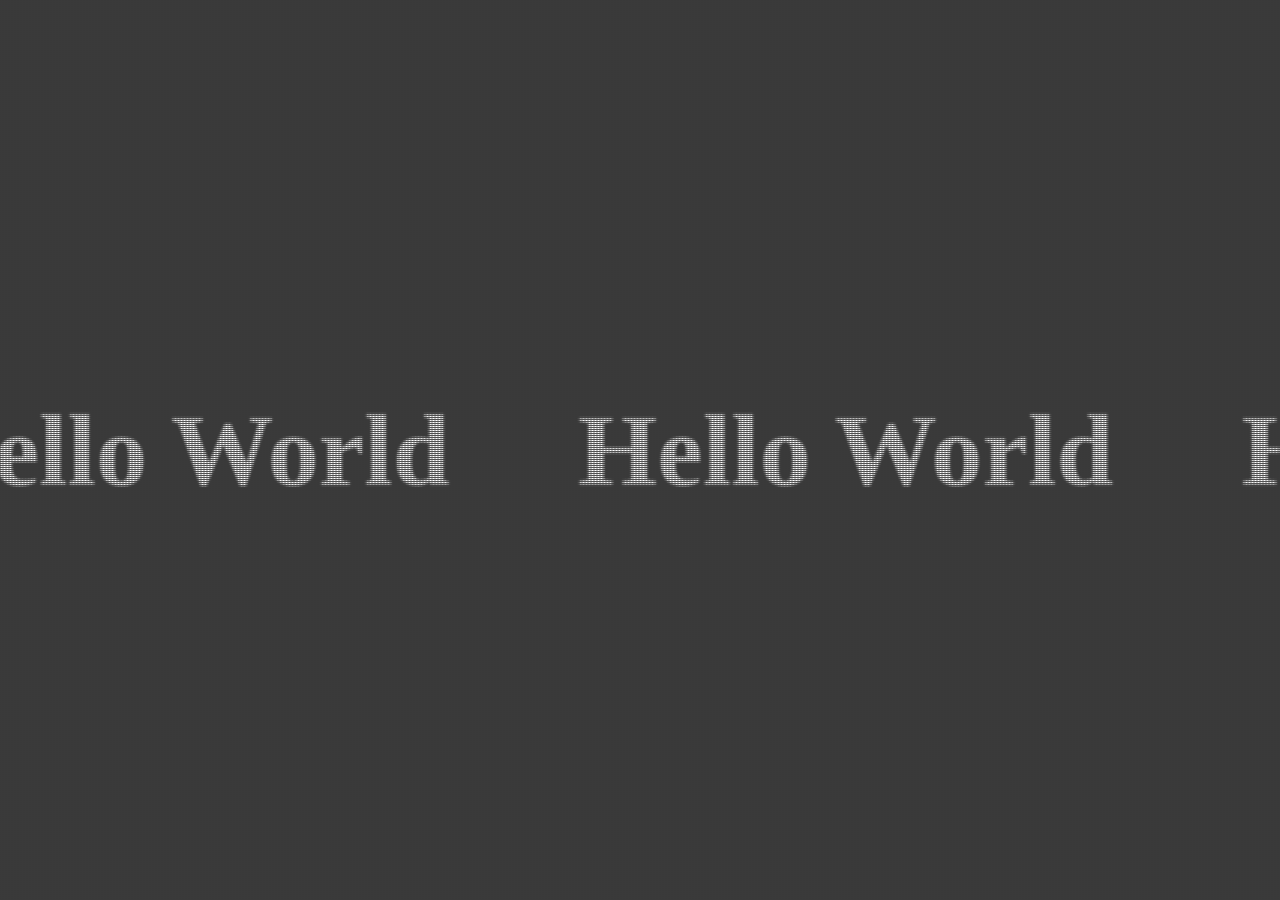
<file: index.html>
<!DOCTYPE html>
<html lang="kr">
<head>
    <meta charset="UTF-8">
    <title>Text Rolling Banner</title>
    <link rel="stylesheet" href="signboard.css">
</head>
<body>
    <div id="pattern"></div>
    <div id="framebox" class="textGlow">
        <p class="textBox"></p>
    </div>

    <script>
        const frameBox = document.querySelector('#frameBox');
        const textBox = document.querySelector('.textBox');
        var textString = "Hello World";
        var textGap = 5;
        var textSpeed = 2;
        var textRepeat = 2;

        var getParam = function(key) {
            var _parammap = {};
            document.location.search.replace(/\??(?:([^=]+)=([^&]*)&?)/g, function () {
                function decode(s) {
                    return decodeURIComponent(s.split("+").join(" "));
                };
                _parammap[decode(arguments[1])] = decode(arguments[2]);
            });
            return _parammap[key];
        };
        
        if (getParam("gap")) {
            textGap = getParam("gap");
        }

        if (getParam("speed")) {
            textSpeed = Number(getParam("speed"));
        }

        if (getParam("text")) {
            textString = getParam("text");
        }
        setTextTo(textString);

        let count = 0;
        animate();

        function setTextTo(str) {

            textRepeat = Math.ceil(30 / str.length) + 1;
            var string = "";
            
            for (i = 0; i < textGap; i++) {
                str += "\u00A0";
            }

            for (i = 0; i < textRepeat; i++) {
                string += str;
            }
            str = string;
            textBox.innerHTML = str;
        }

        function animate() {
            count += textSpeed;
            count = marqueeText(count, textBox, -1);
            window.requestAnimationFrame(animate);
        }

        function marqueeText(count, element, direction) {
            if (count > element.scrollWidth / textRepeat) {
                element.style.transform = 'translateX(0)';
                count = 0;
            }
            element.style.transform = 'translateX('+ (count * direction) + 'px';
            return count;
        }
    </script>
</body>
</html>
</file>
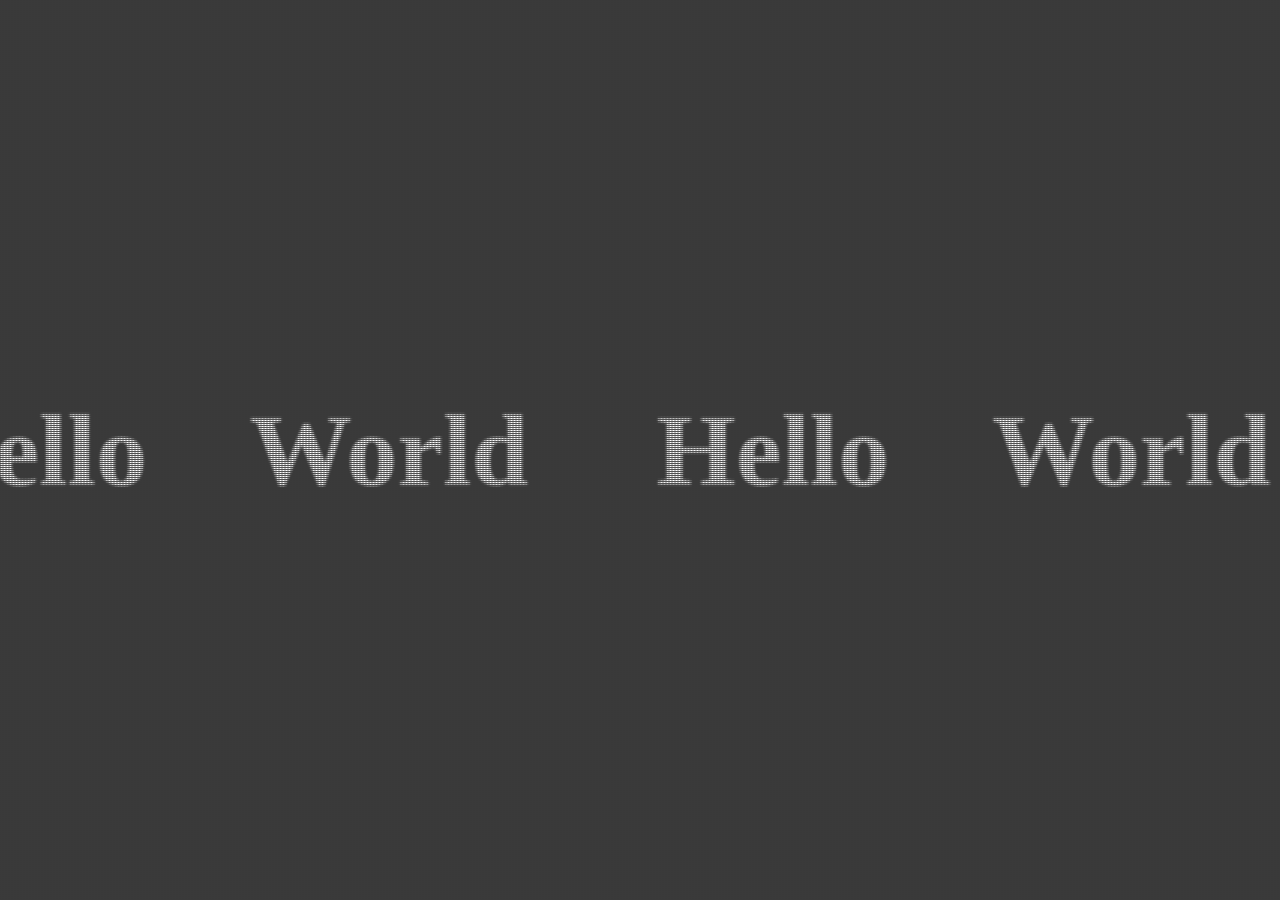
<file: textbox.html>
<!DOCTYPE html>
<html lang="kr">
<head>
    <meta charset="UTF-8">
    <title>Text Rolling Banner</title>
    <link rel="stylesheet" href="signboard.css">
</head>
<body>
    <div id="pattern"></div>
    <div id="framebox" class="textGlow">
        <p class="textBox"></p>
    </div>

    <script>
        const frameBox = document.querySelector('#frameBox');
        const textBox = document.querySelector('.textBox');
        var textString = "Hello\u00A0\u00A0\u00A0\u00A0World";
        var textGap = 5;
        var textSpeed = 2;
        var textRepeat = 2;

        var getParam = function(key) {
            var _parammap = {};
            document.location.search.replace(/\??(?:([^=]+)=([^&]*)&?)/g, function () {
                function decode(s) {
                    return decodeURIComponent(s.split("+").join(" "));
                };
                _parammap[decode(arguments[1])] = decode(arguments[2]);
            });
            return _parammap[key];
        };
        
        if (getParam("gap")) {
            textGap = getParam("gap");
        }

        if (getParam("speed")) {
            textSpeed = Number(getParam("speed"));
        }

        if (getParam("text")) {
            textString = getParam("text");
        }
        setTextTo(textString);

        let count = 0;
        animate();

        function setTextTo(str) {

            textRepeat = Math.ceil(30 / str.length);
            var string = "";
            
            for (i = 0; i < textGap; i++) {
                str += "\u00A0";
            }

            for (i = 0; i < textRepeat; i++) {
                string += str;
            }
            str = string;
            textBox.innerHTML = str;
        }

        function animate() {
            count += textSpeed;
            count = marqueeText(count, textBox, -1);
            window.requestAnimationFrame(animate);
        }

        function marqueeText(count, element, direction) {
            if (count > element.scrollWidth / textRepeat) {
                element.style.transform = 'translateX(0)';
                count = 0;
            }
            element.style.transform = 'translateX('+ (count * direction) + 'px';
            return count;
        }
    </script>
</body>
</html>
</file>
<file: signboard.css>
html {
    background-color: #3a3a3a;
    width: 100%;
    height: 100%;
    overflow-x: hidden;
}

html, body {
    display: flex;
    justify-content: center;
    align-content: center;
    flex-direction: column;
    flex-wrap: wrap;
}

#framebox {
    position: relative;
    width: 100vw;
    display: flex;
    color: #ffffff;
    overflow-x: hidden;
}

#pattern {
    background-image: url('pattern.png');
    width: 100%;
    height: 100%;
    left:0;
    top:0;
    z-index: 1;
    position: absolute;
}

.textBox {
    text-overflow : clip;
    white-space : nowrap;
    font-family: 'Gill Sans';
    font-weight: 700;
    font-size: 8vw;
    justify-content: flex-end;
}

.textGlow {
    filter: blur(0.9px);
}
</file>
